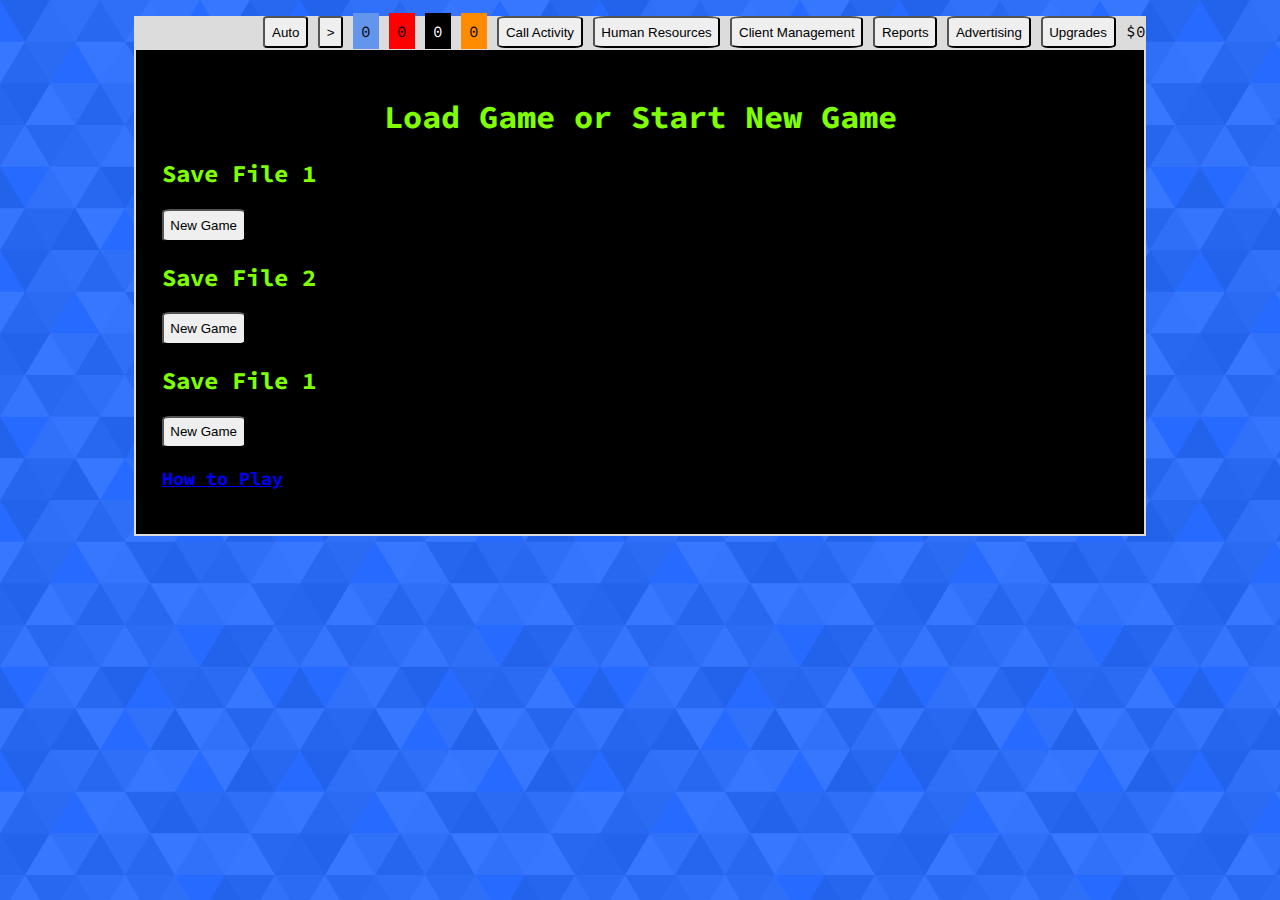
<file: index.html>
<!DOCTYPE html>
<head>
  <link rel="stylesheet" type="text/css" href="./css/index.css">
  <link href="https://fonts.googleapis.com/css?family=Source+Code+Pro:300&display=swap" rel="stylesheet">
</head>

<body>

  <div id="controlPanel">
    <span id="currentDay"></span>
    <span id="currentMinute"></span>
    <span id="speedControls">
      <button onclick="autoTime = true">Auto</button>
      <button onclick="msPerMin = 5000; autoTime = false" class="upgrade speedControls">|></button>
      <button onclick="msPerMin = 1000; autoTime = false">></button>
      <button onclick="msPerMin = 500; autoTime = false" class="upgrade speedControls">>></button>
      <button onclick="msPerMin = 10; autoTime = false" class="upgrade speedControls">>>></button>
    </span>
    <span id="callStats">
      <span id="numLive" class="callStatBox">0</span>
      <span id="numHolding" class="callStatBox">0</span>
      <span id="numCompleted" class="callStatBox">0</span>
      <span id="numLost" class="callStatBox">0</span>
    </span>
    <span id="panelSelector">
      <button onclick="revealPanel('callQueue')">Call Activity</button>
      <button onclick="revealPanel('humanResources')">Human Resources</button>
      <button onclick="revealPanel('clientManagement')">Client Management</button>
      <button onclick="revealPanel('reports')">Reports</button>
      <button onclick="revealPanel('advertising')">Advertising</button>
      <button onclick="revealPanel('upgrades')">Upgrades</button>
    </span>
    <span id="bigMoney">$0</span>
  </div>

  <div id="loadGame" class="panel">
    <h1 class="panelTitle">Load Game or Start New Game</h1>
    <div id="saveFile1" class="saveFile">
      <h2>Save File 1</h2>
    </div>
    <div id="saveFile2" class="saveFile">
      <h2>Save File 2</h2>
    </div>
    <div id="saveFile3" class="saveFile">
      <h2>Save File 1</h2>
    </div>
    <a href="https://github.com/beardsley-james/Answerphone/blob/master/readme.md"><h3>How to Play</h3></a>
  </div>

  <div id="callQueue" class="panel">
    <h1 class="panelTitle">Call Activity</h1>
    <div id="liveCalls" class="queue">
      <h2>Live Calls</h2>
    </div>
    <div id="holdingCalls" class="queue">
      <h2>Holding Calls</h2>
    </div>
    <div id="opPool">
    </div>
    <div class="clear"></div>
  </div>

  <div id="humanResources" class="panel">
    <h1 class="panelTitle">Human Resources</h1>
    <div id="operators">
      <h2>Operators</h2>
    </div>
    <div id="availableOps">
      <h2>Operators Available for Hire</h2>
    </div>
  </div>

  <div id="clientManagement" class="panel">
    <h1 cliass="panelTitle">Client Management</h1>
    <div id="clients">
      <h2>Active Clients</h2>
    </div>
    <div id="availableClients">
      <h2>Interested Clients</h2>
    </div>
  </div>

  <div id="reports" class="panel">
    <h1 class="panelTitle">Management Options</h1>
    <div id="revenue">
      <h2>Revenue Information</h2>
    </div>
  </div>

  <div id="advertising" class="panel">
    <h1 class="panelTitle">Advertising Campaigns</h1>
    <div>
      <h2>Active Advertising Campaigns</h2>
      <ul id="activeCampaigns"></ul>
    </div>
    <div id="startNewCampaigns">
      <h2>Initiate New Campaign</h2>
      <ul id="advertisingCampaignsMenu">
        <!-- <li id="perfectAd"><button class="expenditure dol0" onclick="startCampaign('perfect')">Perfect HR Campaign</button></li>
        <li id="salesFiestaAd"><button class="expenditure dol0" onclick="startCampaign('salesFiesta')">Perfect Sales Campaign</button></li>  -->
      </ul>
    </div>
  </div>

  <div id="upgrades" class="panel">
    <h1>Upgrades</h1>
  </div>

  <div id="endOfDayReport" class="panel" display="none">
    <table>
      <tr>
        <td>Calls Completed</td>
        <td id="tableCallsCompleted"></td>
      </tr>
      <tr>
        <td>Call Lost</td>
        <td id="tableCallsLost"></td>
      </tr>
      <tr>
        <td>Total Hold Time</td>
        <td id="tableTotalHoldTime"></td>
      </tr>
      <tr>
        <td>Total Time Ringing</td>
        <td id="tableTotalTimeRinging"></td>
      </tr>
      <tr>
        <td>Total Call Time</td>
        <td id="tableTotalCallTime"></td>
      </tr>
      <tr>
        <td>Amount Earned</td>
        <td id="tableAmountEarned"></td>
      </tr>
    </table>
    <button onclick="endOfDayResetButton()">Reset</button>
    <div id="operatorReport">
      <h1>Operator Statistics</h1>
    </div>
    <div id="clientReport">
      <h1>Client Statistics</h1>
    </div>
  </div>

  <script type="text/javascript" src="./js/names.js"></script>
  <script type="text/javascript" src="./js/init.js"></script>
  <script type="text/javascript" src="./js/databases.js"></script>
  <script type="text/javascript" src="./js/generators.js"></script>
<!--   <script type="text/javascript" src="./js/queue.js"></script>  -->
  <script type="text/javascript" src="./js/render.js"></script>
  <script type="text/javascript" src="./js/core.js"></script>
</body>
</file>
<file: css/index.css>
.panel{
  margin-left: 10%;
  margin-right: 10%;
  background-color: black;
  color: Chartreuse;
  border: 2px solid Gainsboro;
  padding: 2%;
}

#controlPanel{
  margin-left: 10%;
  margin-right:10%;
  margin-top: 1em;
  background-color: Gainsboro;
  text-align: right;
  height: 100%
}

.clear{
  clear: both
}

#liveCalls{
  width: 33%;
  border: 1px black solid;
  background-color: CornflowerBlue;
  float: left
}

#numLive{
  background-color: CornflowerBlue
}

#holdingCalls{
  width: 33%;
  border: 1px black solid;
  background-color: red;
  float: left
}

#numHolding{
  background-color: red
}

#numCompleted{
  background-color: black;
  color: white
}

#numLost{
  background-color: DarkOrange;
}

.callStatBox{
  padding: 0.5em
}

#opPool{
  width: 33%;
  border: 1px black solid;
  float: left
}

.call{
  background-color: black;
  color: Chartreuse;
  padding: 1%;
  margin: 2%
}

.op{
  color: black;
  border: 1px black solid;
  padding: 1%;
}

.queue h2{
  color: black
}

.active{
  background-color: Chartreuse
}

.inactive{
  background-color: white
}

.completingCall{
  background-color: CornFlowerBlue
}

h1{
  text-align: center
}

#speedControls.button{

}

body{
  font-family: 'Source Code Pro', monospace;
  background-color: #266aff;
  background-image: url("data:image/svg+xml,%3Csvg xmlns='http://www.w3.org/2000/svg' width='300' height='250' viewBox='0 0 1080 900'%3E%3Cg fill-opacity='0.08'%3E%3Cpolygon fill='%23444' points='90 150 0 300 180 300'/%3E%3Cpolygon points='90 150 180 0 0 0'/%3E%3Cpolygon fill='%23AAA' points='270 150 360 0 180 0'/%3E%3Cpolygon fill='%23DDD' points='450 150 360 300 540 300'/%3E%3Cpolygon fill='%23999' points='450 150 540 0 360 0'/%3E%3Cpolygon points='630 150 540 300 720 300'/%3E%3Cpolygon fill='%23DDD' points='630 150 720 0 540 0'/%3E%3Cpolygon fill='%23444' points='810 150 720 300 900 300'/%3E%3Cpolygon fill='%23FFF' points='810 150 900 0 720 0'/%3E%3Cpolygon fill='%23DDD' points='990 150 900 300 1080 300'/%3E%3Cpolygon fill='%23444' points='990 150 1080 0 900 0'/%3E%3Cpolygon fill='%23DDD' points='90 450 0 600 180 600'/%3E%3Cpolygon points='90 450 180 300 0 300'/%3E%3Cpolygon fill='%23666' points='270 450 180 600 360 600'/%3E%3Cpolygon fill='%23AAA' points='270 450 360 300 180 300'/%3E%3Cpolygon fill='%23DDD' points='450 450 360 600 540 600'/%3E%3Cpolygon fill='%23999' points='450 450 540 300 360 300'/%3E%3Cpolygon fill='%23999' points='630 450 540 600 720 600'/%3E%3Cpolygon fill='%23FFF' points='630 450 720 300 540 300'/%3E%3Cpolygon points='810 450 720 600 900 600'/%3E%3Cpolygon fill='%23DDD' points='810 450 900 300 720 300'/%3E%3Cpolygon fill='%23AAA' points='990 450 900 600 1080 600'/%3E%3Cpolygon fill='%23444' points='990 450 1080 300 900 300'/%3E%3Cpolygon fill='%23222' points='90 750 0 900 180 900'/%3E%3Cpolygon points='270 750 180 900 360 900'/%3E%3Cpolygon fill='%23DDD' points='270 750 360 600 180 600'/%3E%3Cpolygon points='450 750 540 600 360 600'/%3E%3Cpolygon points='630 750 540 900 720 900'/%3E%3Cpolygon fill='%23444' points='630 750 720 600 540 600'/%3E%3Cpolygon fill='%23AAA' points='810 750 720 900 900 900'/%3E%3Cpolygon fill='%23666' points='810 750 900 600 720 600'/%3E%3Cpolygon fill='%23999' points='990 750 900 900 1080 900'/%3E%3Cpolygon fill='%23999' points='180 0 90 150 270 150'/%3E%3Cpolygon fill='%23444' points='360 0 270 150 450 150'/%3E%3Cpolygon fill='%23FFF' points='540 0 450 150 630 150'/%3E%3Cpolygon points='900 0 810 150 990 150'/%3E%3Cpolygon fill='%23222' points='0 300 -90 450 90 450'/%3E%3Cpolygon fill='%23FFF' points='0 300 90 150 -90 150'/%3E%3Cpolygon fill='%23FFF' points='180 300 90 450 270 450'/%3E%3Cpolygon fill='%23666' points='180 300 270 150 90 150'/%3E%3Cpolygon fill='%23222' points='360 300 270 450 450 450'/%3E%3Cpolygon fill='%23FFF' points='360 300 450 150 270 150'/%3E%3Cpolygon fill='%23444' points='540 300 450 450 630 450'/%3E%3Cpolygon fill='%23222' points='540 300 630 150 450 150'/%3E%3Cpolygon fill='%23AAA' points='720 300 630 450 810 450'/%3E%3Cpolygon fill='%23666' points='720 300 810 150 630 150'/%3E%3Cpolygon fill='%23FFF' points='900 300 810 450 990 450'/%3E%3Cpolygon fill='%23999' points='900 300 990 150 810 150'/%3E%3Cpolygon points='0 600 -90 750 90 750'/%3E%3Cpolygon fill='%23666' points='0 600 90 450 -90 450'/%3E%3Cpolygon fill='%23AAA' points='180 600 90 750 270 750'/%3E%3Cpolygon fill='%23444' points='180 600 270 450 90 450'/%3E%3Cpolygon fill='%23444' points='360 600 270 750 450 750'/%3E%3Cpolygon fill='%23999' points='360 600 450 450 270 450'/%3E%3Cpolygon fill='%23666' points='540 600 630 450 450 450'/%3E%3Cpolygon fill='%23222' points='720 600 630 750 810 750'/%3E%3Cpolygon fill='%23FFF' points='900 600 810 750 990 750'/%3E%3Cpolygon fill='%23222' points='900 600 990 450 810 450'/%3E%3Cpolygon fill='%23DDD' points='0 900 90 750 -90 750'/%3E%3Cpolygon fill='%23444' points='180 900 270 750 90 750'/%3E%3Cpolygon fill='%23FFF' points='360 900 450 750 270 750'/%3E%3Cpolygon fill='%23AAA' points='540 900 630 750 450 750'/%3E%3Cpolygon fill='%23FFF' points='720 900 810 750 630 750'/%3E%3Cpolygon fill='%23222' points='900 900 990 750 810 750'/%3E%3Cpolygon fill='%23222' points='1080 300 990 450 1170 450'/%3E%3Cpolygon fill='%23FFF' points='1080 300 1170 150 990 150'/%3E%3Cpolygon points='1080 600 990 750 1170 750'/%3E%3Cpolygon fill='%23666' points='1080 600 1170 450 990 450'/%3E%3Cpolygon fill='%23DDD' points='1080 900 1170 750 990 750'/%3E%3C/g%3E%3C/svg%3E");
}

button {
  border-radius: 10%;
  padding: 0.5em
}

.upgrade {
  display: none
}
</file>
